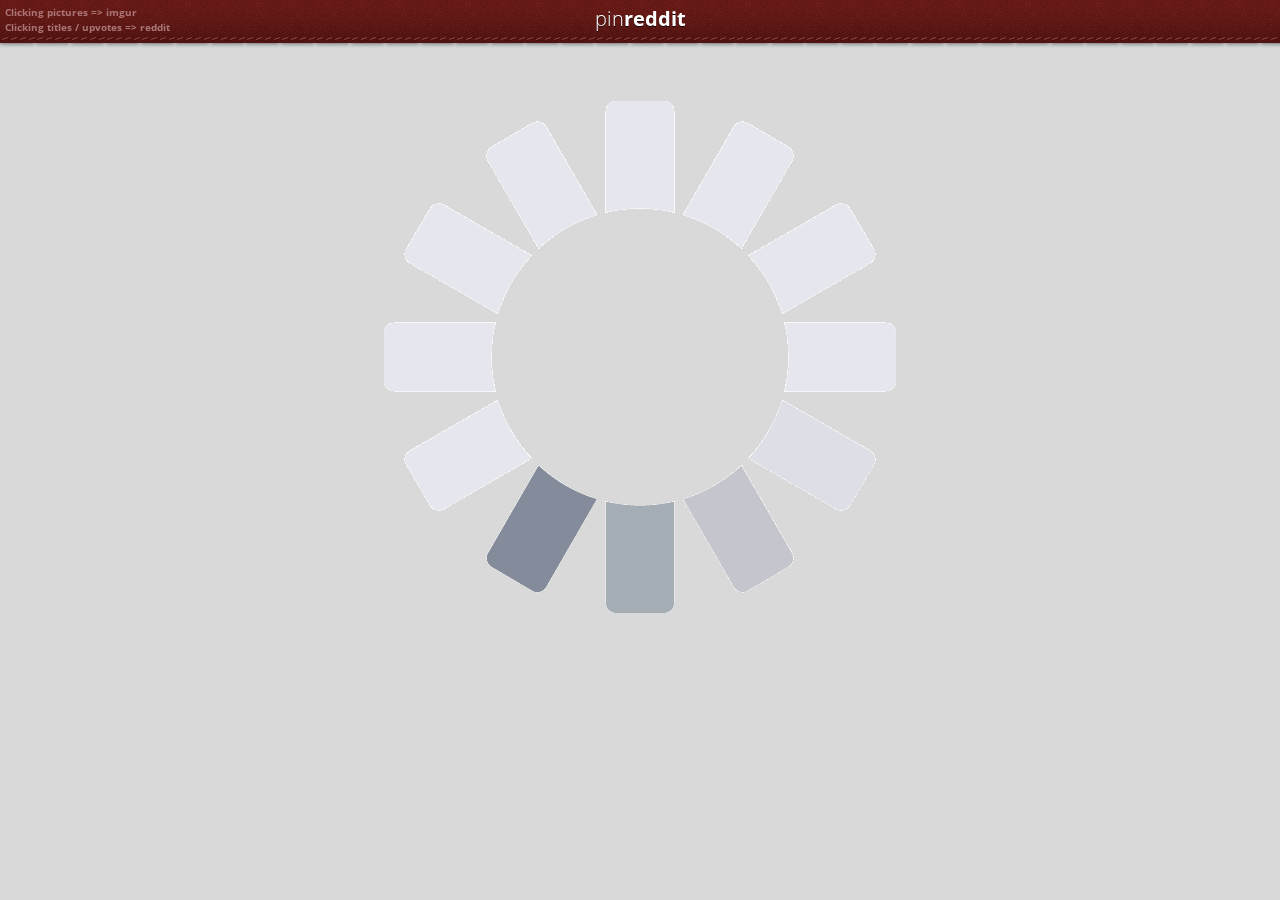
<file: appdirectory-build/index.html>
<!doctype html>
<!--[if lt IE 7]> <html class="no-js ie6 oldie" lang="en"> <![endif]-->
<!--[if IE 7]>    <html class="no-js ie7 oldie" lang="en"> <![endif]-->
<!--[if IE 8]>    <html class="no-js ie8 oldie" lang="en"> <![endif]-->
<!--[if gt IE 8]><!--> <html class="no-js" lang="en"> <!--<![endif]-->
<head>
    <meta charset="utf-8">
    <meta http-equiv="X-UA-Compatible" content="IE=edge,chrome=1">
    <title>The best way to view r/pics</title>
    <meta name="viewport" content="width=device-width,initial-scale=1">
    <meta name="description" content="">
    <link href='http://fonts.googleapis.com/css?family=Open+Sans:400,300,700' rel='stylesheet' type='text/css'>
    <link rel="stylesheet" href="css/styles.css">
    <script data-main="js/main" src="js/libs/require/require.js"></script>
    <script type="text/javascript">

      var _gaq = _gaq || [];
      _gaq.push(['_setAccount', 'UA-33980763-1']);
      _gaq.push(['_trackPageview']);

      (function() {
        var ga = document.createElement('script'); ga.type = 'text/javascript'; ga.async = true;
        ga.src = ('https:' == document.location.protocol ? 'https://ssl' : 'http://www') + '.google-analytics.com/ga.js';
        var s = document.getElementsByTagName('script')[0]; s.parentNode.insertBefore(ga, s);
      })();

    </script>
</head>
<body>
  <div class="container"></div>
</body>
</html>
</file>
<file: appdirectory-build/css/styles.css>
.splash{
    background:#6b090b;
    text-align:center;
}
.splash .one{
    font-size:31px;
    color:#cd8a8c;
    font-weight:300;
}
.splash .two{
    font-size:44px;
    color:#fff;
    font-weight:300;
}
.splash .three{
    font-size:44px;
    color:#fff;
    font-weight:700;
}
.splash .four{
    font-size:18px;
    color:#cd8a8c;
    font-weight:300;
}
.splash p{
    display:block;
}
.splash .one{
    margin:80px 0 20px 0;
}
.splash .two{
    margin:20px 0 20px 0;
}
.splash .three{
    margin:80px 0 20px 0;
}
.splash .four input{
    font-size:18px;
    padding:8px 12px;
}
body{
    background:#d9d9d9;
    margin:0;
    padding:0;
    font-family:'Open Sans', arial;
}
.header{
    background:url('../images/header-bg.png') repeat-x top left;
    width:100%;
    height:51px;
    text-align:center;
    display:block;
    position: fixed;
    z-index: 100;
}
.header .logo{
    font-size:20px;
    color:white;
    text-shadow: 0 1px 0 rgba(0,0,0, 0.75);
    padding:5px 0 0 0;
}
.header .logo .one{
    font-weight:300;
}
.header .logo .two{
    font-weight:700;
}
.header .about {
  position:absolute;
  top:5px;
  left:5px;
  color: #aa7475;
  font-size: 10px;
  text-align: left;
  line-height: 1.5;
}
.header .about2 {
  position:absolute;
  top:5px;
  right:5px;
  color: #aa7475;
  font-size: 8px;
  text-align: right;
  line-height: 1.2;
}
.content{
    padding-top: 51px;
    margin:0 auto;
    position:relative;
}
.box .caption {
    margin:6px 0 0 0;
}
.box .caption .title a{
    float:left;
    color:black;
    text-decoration:none;
}
.box .caption .title a:hover{
    text-decoration:underline;
}
.box .caption .score a{
    font-weight:700;
    float:right;
    padding:1px 6px;
    background-color:#ff878a;
    -webkit-border-radius: 3px;
    -moz-border-radius: 3px;
    border-radius: 3px;
}
.box .caption .score a{
    color:#fff;
    text-decoration:none;
}
.box .caption .score a:hover{
    color:#fdeced;
}
.box .caption .score .up img{
    width:8px;
    height:10px;
    float:left;
    margin:3px 4px 0 0;
}
.box {
    margin: 15px;
    padding: 7px;
    background: #fefefe;
    border:1px solid #f2f2f2;
    font-size: 12px;
    float: left;
    -webkit-box-shadow: 0 2px 4px 0 #c6c6c6;
    -moz-box-shadow: 0 2px 4px 0 #c6c6c6;
    box-shadow: 0 2px 4px 0 #c6c6c6;
}
.col3 {
  width: 400px;
  float: left;
}
.col3 img{
     max-width: 400px;
    display:block;
    width:100%;
}
.masonry,
.masonry .masonry-brick {
  -webkit-transition-duration: 0.7s;
     -moz-transition-duration: 0.7s;
      -ms-transition-duration: 0.7s;
       -o-transition-duration: 0.7s;
          transition-duration: 0.7s;
}
.masonry {
  -webkit-transition-property: width, height;
     -moz-transition-property: width, height;
      -ms-transition-property: width, height;
       -o-transition-property: width, height;
          transition-property: width, height;
}
.masonry .masonry-brick {
  -webkit-transition-property: left, right, top;
     -moz-transition-property: left, right, top;
      -ms-transition-property: left, right, top;
       -o-transition-property: left, right, top;
          transition-property: left, right, top;
}
#reddit-widget {
  width: 1000px;
  margin: 0 auto;
}
@media screen and (max-width: 640px) {
}
.slides_container {
    width:400px;
}
.slides_container a {
    width:400px;
    display:block;
}
.slides .next,.slides .prev {
  position:absolute;
  top:107px;
  left:-25px;
  width:24px;
  height:43px;
  display:block;
  z-index:101;
}
.slides .next {
  left:415px;
}
.pagination {
  margin:30px auto 0;
  width:362px;
  clear: both;
}
.pagination li {
  float:right;
  margin:0 1px;
  list-style:none;
}
.pagination li a {
  display:block;
  width:12px;
  height:0;
  padding-top:12px;
  background-image:url(../images/pagination.png);
  background-position:0 0;
  float:left;
  overflow:hidden;
}
.pagination li.current a {
  background-position:0 -12px;
}
</file>
